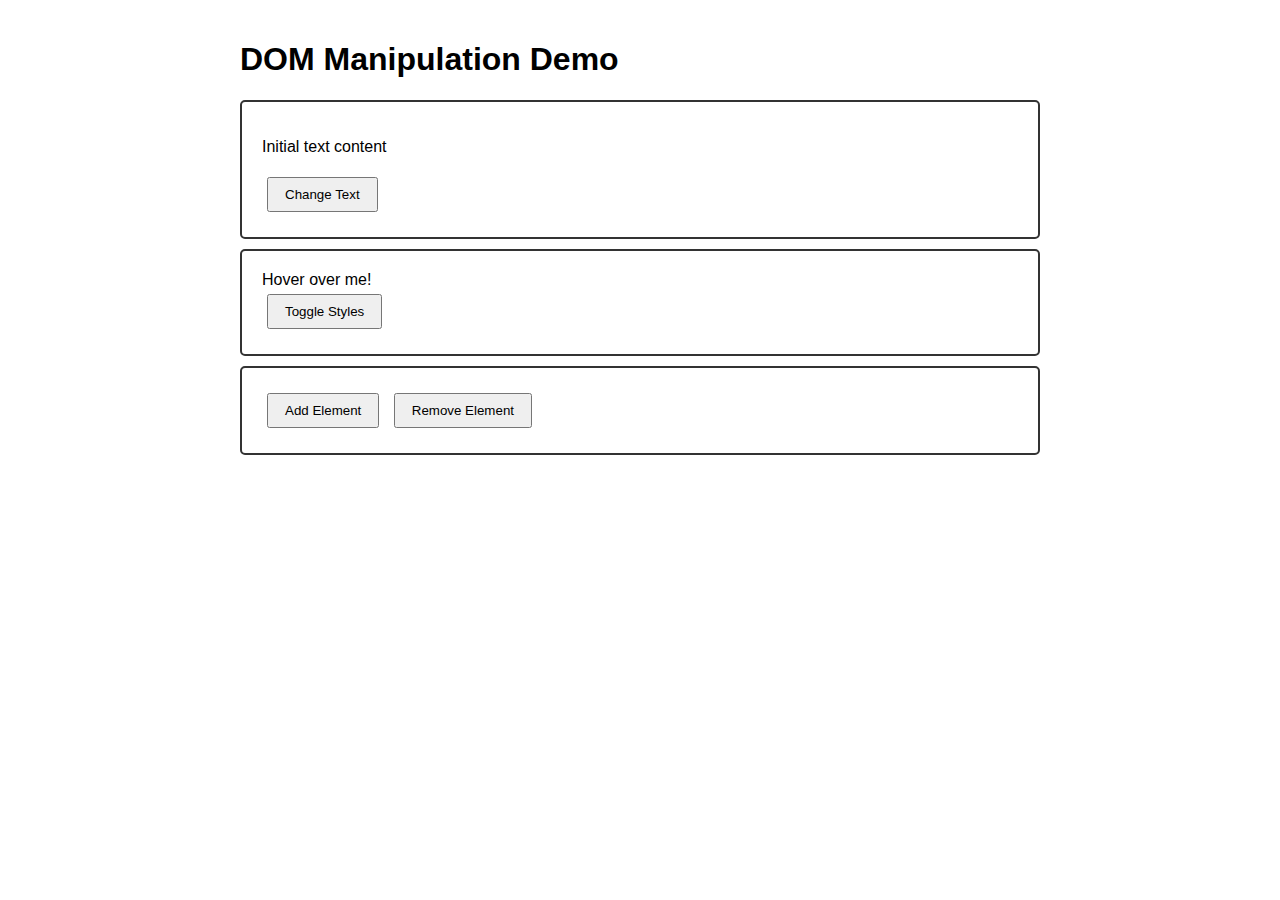
<file: plpassignment/index.html>
<!DOCTYPE html>
<html lang="en">
<head>
    <meta charset="UTF-8">
    <meta name="viewport" content="width=device-width, initial-scale=1.0">
    <title>DOM Manipulation Exercise</title>
    <style>
        body {
            font-family: Arial, sans-serif;
            max-width: 800px;
            margin: 0 auto;
            padding: 20px;
        }
        .content-box {
            padding: 20px;
            margin: 10px 0;
            border: 2px solid #333;
            border-radius: 5px;
        }
        .dynamic-element {
            background-color: #f0f0f0;
            margin: 10px 0;
            padding: 10px;
        }
        button {
            cursor: pointer;
            padding: 8px 16px;
            margin: 5px;
        }
    </style>
</head>
<body>
    <header>
        <h1 id="mainHeading">DOM Manipulation Demo</h1>
    </header>
    
    <main>
        <section class="content-box">
            <p id="changeableText">Initial text content</p>
            <button onclick="changeText()">Change Text</button>
        </section>

        <section class="content-box">
            <div id="styleTarget">Hover over me!</div>
            <button onclick="toggleStyles()">Toggle Styles</button>
        </section>

        <section class="content-box">
            <div id="elementContainer"></div>
            <button onclick="addElement()">Add Element</button>
            <button onclick="removeElement()">Remove Element</button>
        </section>
    </main>

    <script src="script.js"></script>
</body>
</html>
</file>
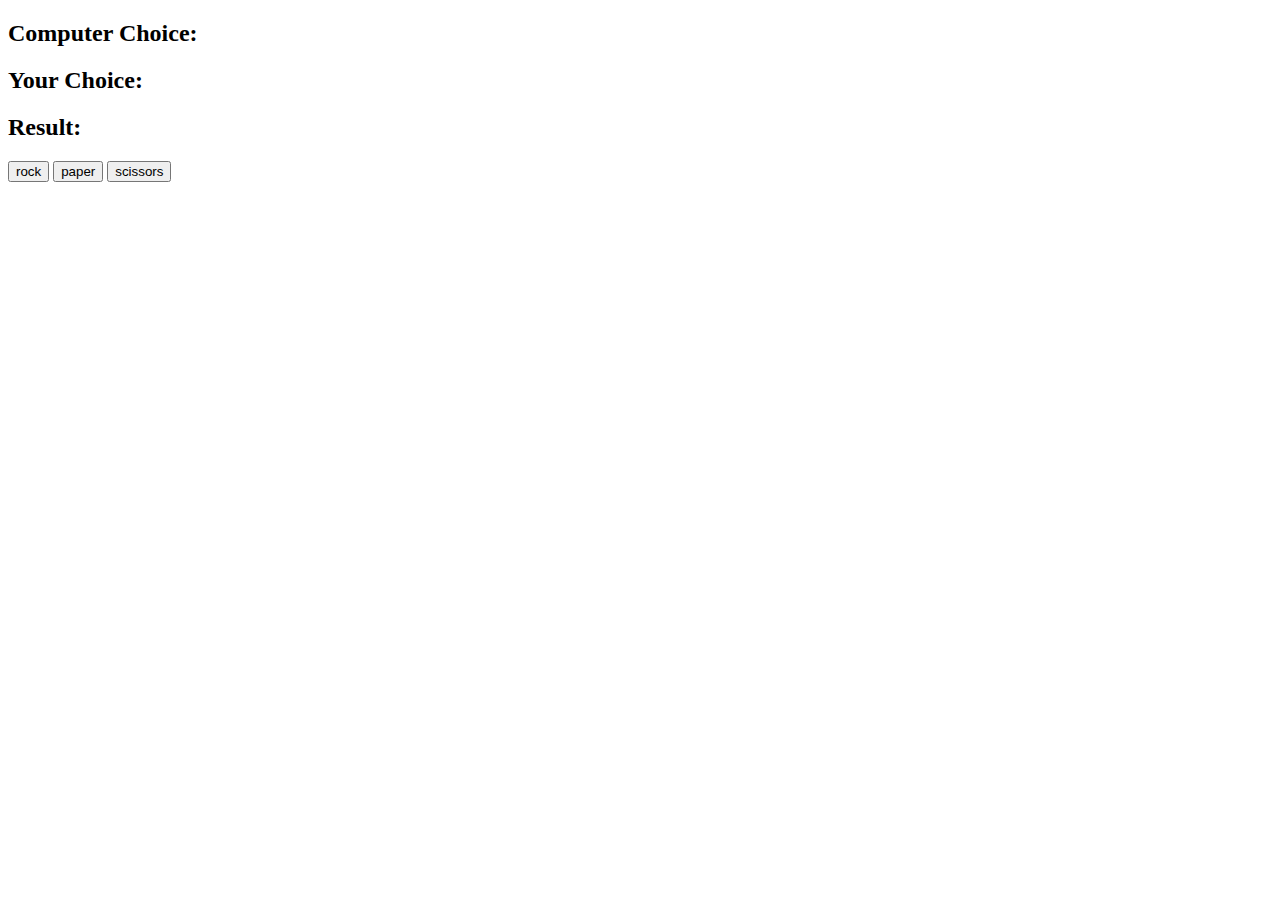
<file: Iindex.html>
<!DOCTYPE html>
<html lang="en">
<head>
    <meta charset="UTF-8">
    <meta name="viewport" content="width=device-width, initial-scale=1.0">
    <title>Javascript</title>
</head>
<body>

    <h2>Computer Choice: <span id="computer-choice"></span></h2>
    <h2>Your Choice: <span id="user-choice"></span></h2>
    <h2>Result: <span id="result"></span></h2>


    <button id="rock">rock</button>
    <button id="paper">paper</button>
    <button id="scissors">scissors</button>

    <script src="app.js"></script>
    
</body>
</html>
</file>
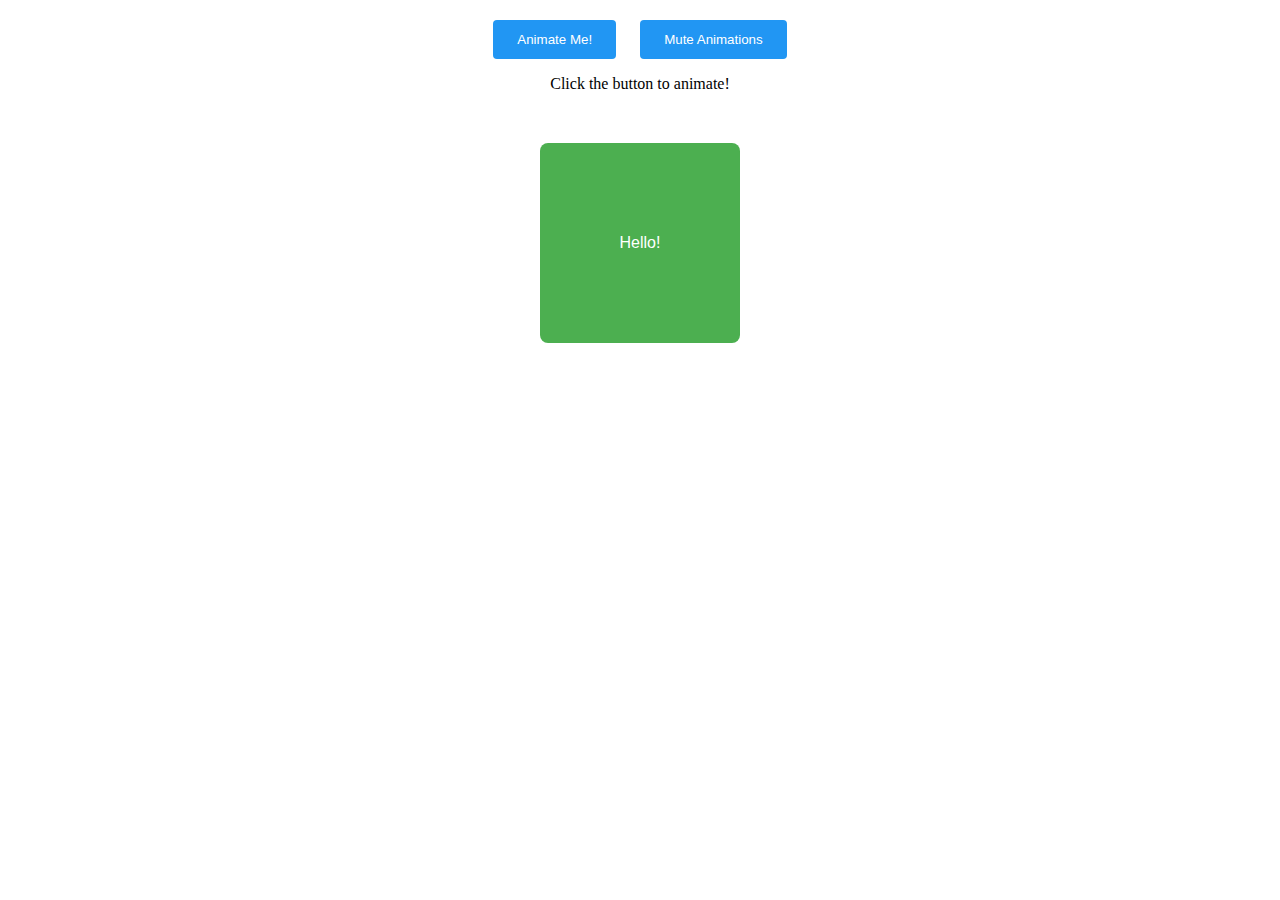
<file: week8/week8.html>
<!DOCTYPE html>
<html lang="en">
<head>
    <meta charset="UTF-8">
    <meta name="viewport" content="width=device-width, initial-scale=1.0">
    <link rel="stylesheet" href="week8.css">
    <title>Document</title>
</head>
<body>
    <!-- <div class="ball"></div> -->
    <!-- <div class="spinner"></div> -->  
     <!-- <div class="animated-box"></div> -->
     <!-- <button id="animateBtn">Animate Box</button>
     <div id="box" class="box"></div> -->
     <!-- <button id="startAnimation">Start Animation</button>
     <div id="circle"></div> -->
     <!-- <button id="pause">Pause</button>
<button id="resume">Resume</button>
<div id="movingBox"></div> -->

<!-- <button id="openModal">Open Modal</button>
<div id="modal" class="modal">
  <div class="modal-content">
    <span id="closeModal" class="close">&times;</span>
    <p>Modal Content Here!</p>
  </div>
</div> -->

       <!-- ASSIGNMENT -->
    <div class="controls">
        <button id="animateBtn">Animate Me!</button>
        <button id="muteBtn">Mute Animations</button>
        <p id="statusText">Click the button to animate!</p>
    </div>
    <div class="box" id="animatedBox">Hello!</div>

<script src="week8.js"></script>

</body>
</html>
</file>
<file: week8/week8.css>
/* .ball {
    width: 50px;
    height: 50px;
    background-color: #f1c40f;
    border-radius: 50%;
    position: relative;
    animation: bounce 2s ease infinite;
  }
  
  @keyframes bounce {
    0%, 100% {
      transform: translateY(0);
    }
    50% {
      transform: translateY(-50px);
    }
  } */

  /* .spinner {
    width: 100px;
    height: 100px;
    border: 10px solid #e74c3c;
    border-top: 10px solid #3498db;
    border-radius: 50%;
    animation: spin 1.5s linear infinite, grow-shrink 3s ease-in-out infinite;
  }
  
  @keyframes spin {
    0% { transform: rotate(0deg); }
    100% { transform: rotate(360deg); }
  }
  
  @keyframes grow-shrink {
    0%, 100% { transform: scale(1); }
    50% { transform: scale(1.2); }
  } */

  /* .animated-box {
    width: 100px;
    height: 100px;
    background-color: #9b59b6;
    transition: transform 0.3s ease;
  }
  
  .animated-box:hover {
    animation: color-change 1s ease infinite;
    transform: rotate(20deg);
  }
  
  @keyframes color-change {
    0% { background-color: #9b59b6; }
    50% { background-color: #2ecc71; }
    100% { background-color: #9b59b6; }
  } */

  /* .box {
    width: 100px;
    height: 100px;
    background-color: #3498db;
    opacity: 0;
    transition: opacity 0.3s;
  }
  
  .box.animate {
    opacity: 1;
    animation: moveRight 2s ease-in-out forwards;
  }
  
  @keyframes moveRight {
    0% { transform: translateX(0); }
    100% { transform: translateX(200px); }
  } */

  /* #circle {
    width: 50px;
    height: 50px;
    background-color: #e74c3c;
    border-radius: 50%;
    position: relative;
  } */

  /* #movingBox {
    width: 100px;
    height: 100px;
    background-color: #8e44ad;
    animation: slide 5s linear infinite;
  }
  
  @keyframes slide {
    0% { transform: translateX(0); }
    100% { transform: translateX(300px); }
  } */

/* 
  .modal {
    display: none;
    position: fixed;
    top: 0;
    left: 0;
    width: 100%;
    height: 100%;
    background: rgba(0, 0, 0, 0.5);
    justify-content: center;
    align-items: center;
  }
  
  .modal-content {
    background: #fff;
    padding: 20px;
    border-radius: 10px;
    animation: scaleUp 0.5s ease forwards;
  }
  
  @keyframes scaleUp {
    0% { transform: scale(0); opacity: 0; }
    100% { transform: scale(1); opacity: 1; }
  }
  
  .modal.show {
    display: flex;
  } */

  .box {
    width: 200px;
    height: 200px;
    background-color: #4CAF50;
    margin: 50px auto;
    border-radius: 8px;
    transition: transform 0.3s ease;
    display: flex;
    align-items: center;
    justify-content: center;
    color: white;
    font-family: Arial, sans-serif;
}

.box:hover {
    transform: scale(1.05);
}

.animate {
    animation: spinAndColor 2s ease-in-out;
}

@keyframes spinAndColor {
    0% {
        transform: rotate(0deg) scale(1);
        background-color: #4CAF50;
    }
    50% {
        transform: rotate(180deg) scale(1.2);
        background-color: #2196F3;
    }
    100% {
        transform: rotate(360deg) scale(1);
        background-color: #4CAF50;
    }
}

.controls {
    text-align: center;
    margin: 20px;
}

button {
    padding: 12px 24px;
    margin: 0 10px;
    border: none;
    border-radius: 4px;
    background-color: #2196F3;
    color: white;
    cursor: pointer;
    transition: background-color 0.3s ease;
}

button:hover {
    background-color: #1976D2;
}
</file>
